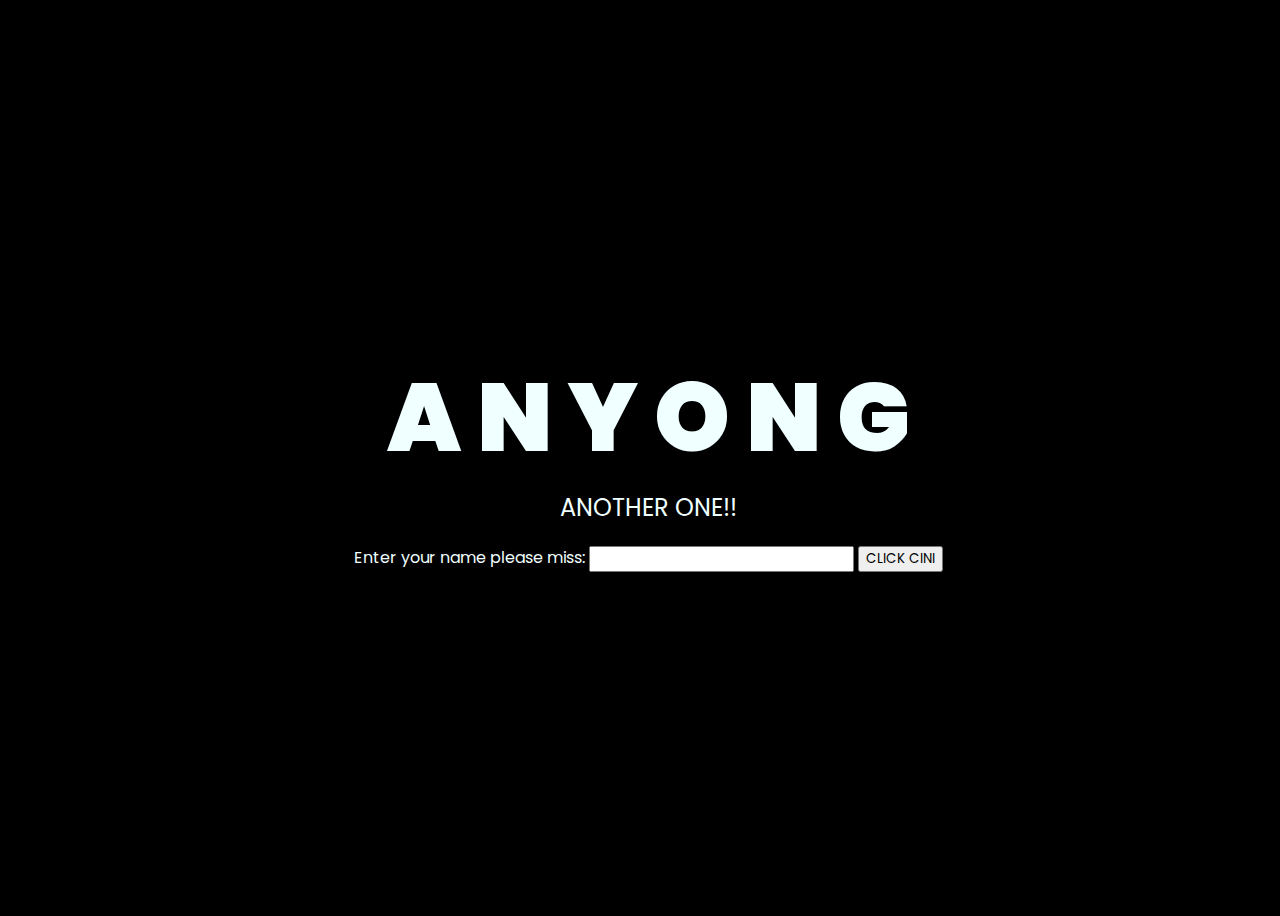
<file: index.html>
<!DOCTYPE html>
<html lang="en">
<head>
    <meta charset="UTF-8">
    <meta http-equiv="X-UA-Compatible" content="IE=edge">
    <meta name="viewport" content="width=device-width, initial-scale=1.0">
    <link rel="stylesheet" href="mainstyle.css">
    <title>Flowers</title>
</head>
<body>
    <div class="greetings">
        <span>A</span>
        <span>N</span>
        <span>Y</span>
        <span>O</span>
        <span>N</span>
        <span>G</span>
    </div>
    <div class="description">
        <span>ANOTHER ONE!!</span>
    </div>
    <form>
        <label>Enter your name please miss:</label>
        <input type="text" id="name">
        <!-- set button onClick method to call function we defined passing input values as parameters -->
        <button type="button" onclick="callAPI(document.getElementById('name').value)">CLICK CINI</button>
    </form>
    <script>
        // callAPI function that takes the base and exponent numbers as parameters
        var callAPI = (name)=>{
            // instantiate a headers object
            var myHeaders = new Headers();
            // add content type header to object
            myHeaders.append("Content-Type", "application/json");
            // using built in JSON utility package turn object to string and store in a variable
            var raw = JSON.stringify({"name":name});
            // create a JSON object with parameters for API call and store in a variable
            var requestOptions = {
                method: 'POST',
                headers: myHeaders,
                body: raw,
                redirect: 'follow'
            };
            // make API call with parameters and use promises to get response
            fetch("https://jmb3o0zrke.execute-api.us-east-1.amazonaws.com/dev/", requestOptions)
            .then(response => response.text())
            .then(result => {
                alert(JSON.parse(result).body);
                window.location.href = "flower.html";})
                
            .catch(error => console.log('error', error));
        }
     
    </script>
</body>
</html>
</file>
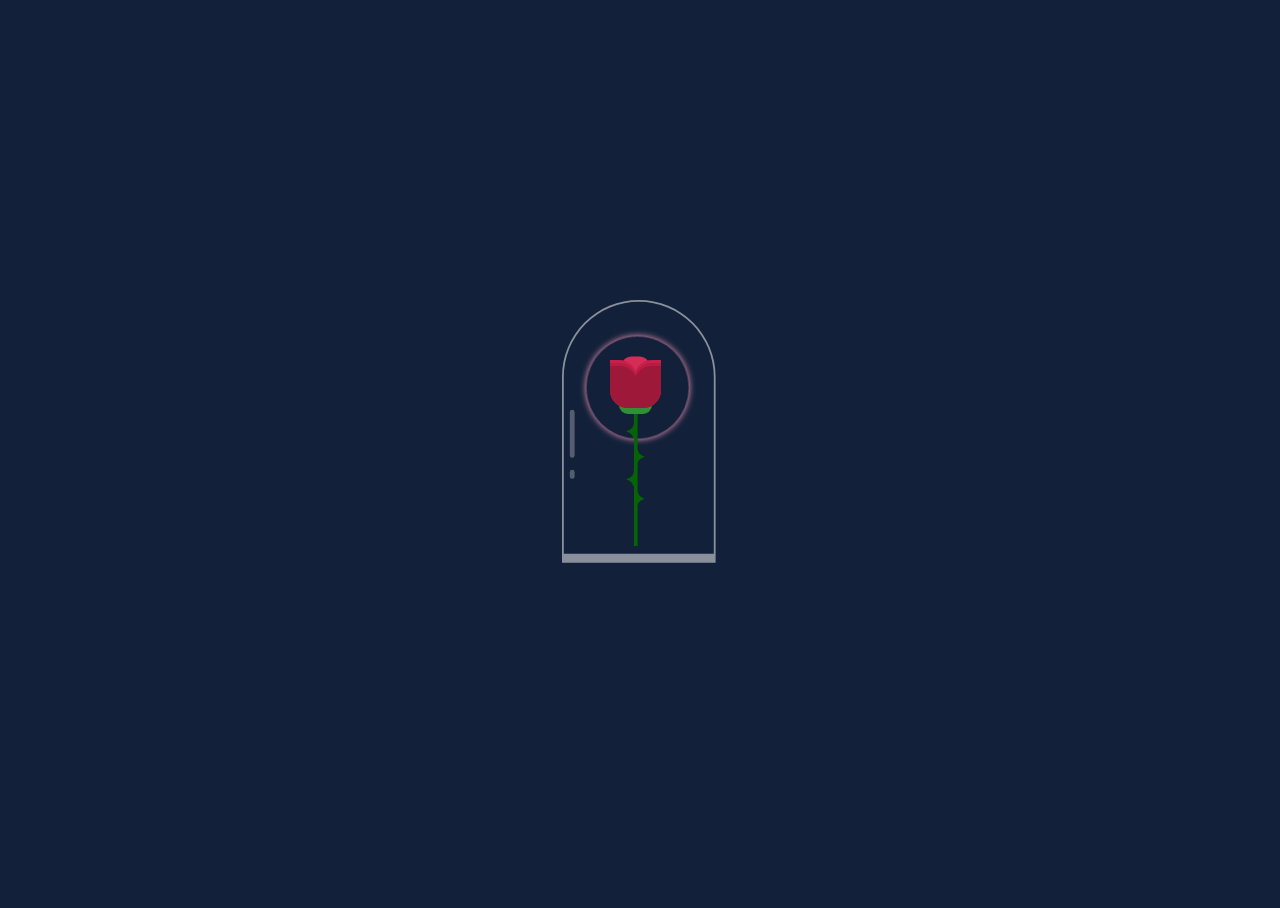
<file: flower.html>
<!DOCTYPE html>
<html>
<head>
<title>Rose</title>	
<link rel="stylesheet" type="text/css" href="style.css">
	</head>
<body>
<div class="container">
	<div class="glass"></div>
	<div class="thorns">
		<div></div>
		<div></div>
		<div></div>
		<div></div>
	</div>
	<div class="glow"></div>
	<div class="rose-leaves">
		<div></div>
		<div></div>
	</div>
	<div class="rose-petals">
		<div></div>
		<div></div>
		<div></div>
		<div></div>
		<div></div>
		<div></div>
		<div></div>
	</div>
	<div class="sparkles">
		<div></div>
		<div></div>
		<div></div>
		<div></div>
		<div></div>
		<div></div>
		<div></div>
		<div></div>
		<div></div>
		<div></div>
	</div>
</div>
</body>
</html>
</file>
<file: mainstyle.css>
@import url('https://fonts.googleapis.com/css2?family=Poppins:ital,wght@0,500;1,900&display=swap');
*{
    font-family: 'Poppins',cursive;
}
body{
    color: azure;
    width: 100%;
    height: 100vh;
    display: flex;
    flex-direction: column;
    align-items: center;
    justify-content: center;
    background-color: black;
}
.greetings{
    font-size: 6rem;
    font-weight: 900;
}
.greetings > span{
    animation: glow 2.5s ease-in-out infinite;
}
@keyframes glow{
    0%, 100%{
        color: #fff;
        text-shadow: 0 0 12px #39c6d6, 0 0 50px #39c6d6, 0 0 100px #39c6d6;
    }
    10%, 90%{
        color: #111;
        text-shadow: none;
    }
}
.greetings > span:nth-child(2){
    animation-delay: .2s ;
}
.greetings > span:nth-child(3){
    animation-delay: .4s ;
}
.greetings > span:nth-child(4){
    animation-delay: .6s;
}
.greetings > span:nth-child(5){
    animation-delay: .8s;
}
.greetings > span:nth-child(6){
    animation-delay: 1s;
}

.description{
    font-size: 1.5rem;
    margin-bottom: 20px;
}

.button a{
    text-decoration: none;
    font-size: 1rem;
    color: #111;
}

@media screen and (max-width:574px){
    .greetings{
        display: block;
        font-size: 3rem;
        font-weight: 500;
        text-align: center;
    }
    .description{
        font-size: 1rem;
    }
    
    .button a{
        font-size: .5rem;
    }
}
</file>
<file: style.css>
html, body {
    height: 100%;
    width: 100%;
    background: #122139;
    overflow: hidden;
  }
  
  .container {
    width: 100px;
    height: 300px;
    position: absolute;
    left: 0;
    right: 0;
    top: 0;
    bottom: 0;
    margin: auto;
    -moz-transform: scale(0.6);
    -ms-transform: scale(0.6);
    -webkit-transform: scale(0.6);
    transform: scale(0.6);
  }
  .container div {
    position: absolute;
  }
  .container .glass {
    height: 420px;
    width: 250px;
    border: 3px solid rgba(255, 255, 255, 0.5);
    -moz-border-radius: 300px 300px 0px 0px;
    -webkit-border-radius: 300px;
    border-radius: 300px 300px 0px 0px;
    left: -80px;
    top: -100px;
    border-bottom: 15px solid rgba(255, 255, 255, 0.5);
  }
  .container .glass:after {
    width: 8px;
    background: rgba(255, 255, 255, 0.28);
    content: '';
    position: absolute;
    height: 80px;
    top: 430px;
    border-radius: 100px;
    left: 10px;
    top: 180px;
  }
  .container .glass:before {
    width: 8px;
    background: rgba(255, 255, 255, 0.28);
    content: '';
    position: absolute;
    height: 15px;
    top: 430px;
    border-radius: 100px;
    left: 10px;
    top: 280px;
  }
  .container .glow {
    position: absolute;
    width: 170px;
    height: 170px;
    -moz-border-radius: 100%;
    -webkit-border-radius: 100%;
    border-radius: 100%;
    border: 1px solid rgba(245, 148, 184, 0.47);
    box-shadow: 0px 0px 10px #f594b8;
    left: -40px;
    top: -40px;
    -moz-transition: all 0.5s ease;
    -o-transition: all 0.5s ease;
    -webkit-transition: all 0.5s ease;
    transition: all 0.5s ease;
    -moz-animation: glowing 2.5s ease-in-out infinite;
    -webkit-animation: glowing 2.5s ease-in-out infinite;
    animation: glowing 2.5s ease-in-out infinite;
  }
  .container .rose-petals > div {
    background: #d52d58;
    width: 45px;
    height: 80px;
    position: absolute;
    -moz-transition: all 0.5s ease-out;
    -o-transition: all 0.5s ease-out;
    -webkit-transition: all 0.5s ease-out;
    transition: all 0.5s ease-out;
  }
  .container .rose-petals > div:nth-child(1) {
    border-radius: 15px;
    left: 20px;
    top: -6px;
    background: #d52d58;
  }
  .container .rose-petals > div:nth-child(2), .container .rose-petals > div:nth-child(4), .container .rose-petals > div:nth-child(6) {
    border-radius: 0px 30px 0px 30px;
    background: #b81b43;
    left: 0;
    transform-origin: bottom right;
  }
  .container .rose-petals > div:nth-child(3), .container .rose-petals > div:nth-child(5), .container .rose-petals > div:nth-child(7) {
    border-radius: 30px 0px 30px 0px;
    left: 40px;
    transform-origin: bottom left;
  }
  .container .rose-petals > div:nth-child(2) {
    -moz-animation: openRose2 3s ease-in-out;
    -webkit-animation: openRose2 3s ease-in-out;
    animation: openRose2 3s ease-in-out;
    -moz-animation-fill-mode: forwards;
    -webkit-animation-fill-mode: forwards;
    animation-fill-mode: forwards;
    z-index: 5;
    background: #9e183a;
    top: 10px;
    height: 70px;
    -moz-animation-delay: 2s;
    -webkit-animation-delay: 2s;
    animation-delay: 2s;
  }
  .container .rose-petals > div:nth-child(3) {
    -moz-animation: openRose3 3s ease-in-out;
    -webkit-animation: openRose3 3s ease-in-out;
    animation: openRose3 3s ease-in-out;
    -moz-animation-fill-mode: forwards;
    -webkit-animation-fill-mode: forwards;
    animation-fill-mode: forwards;
    z-index: 4;
    background: #9e183a;
    top: 10px;
    height: 70px;
    -moz-animation-delay: 2s;
    -webkit-animation-delay: 2s;
    animation-delay: 2s;
  }
  .container .rose-petals > div:nth-child(4) {
    -moz-animation: openRose4 3s ease-in-out;
    -webkit-animation: openRose4 3s ease-in-out;
    animation: openRose4 3s ease-in-out;
    -moz-animation-fill-mode: forwards;
    -webkit-animation-fill-mode: forwards;
    animation-fill-mode: forwards;
    z-index: 3;
    background: #b81b43;
    top: 5px;
    height: 75px;
    -moz-animation-delay: 2s;
    -webkit-animation-delay: 2s;
    animation-delay: 2s;
  }
  .container .rose-petals > div:nth-child(5) {
    -moz-animation: openRose5 3s ease-in-out;
    -webkit-animation: openRose5 3s ease-in-out;
    animation: openRose5 3s ease-in-out;
    -moz-animation-fill-mode: forwards;
    -webkit-animation-fill-mode: forwards;
    animation-fill-mode: forwards;
    z-index: 2;
    background: #b81b43;
    top: 5px;
    height: 75px;
    -moz-animation-delay: 2s;
    -webkit-animation-delay: 2s;
    animation-delay: 2s;
  }
  .container .rose-petals > div:nth-child(6) {
    -moz-animation: openRose6 3s ease-in-out;
    -webkit-animation: openRose6 3s ease-in-out;
    animation: openRose6 3s ease-in-out;
    -moz-animation-fill-mode: forwards;
    -webkit-animation-fill-mode: forwards;
    animation-fill-mode: forwards;
    z-index: 1;
    background: #c9204b;
    top: "";
    height: "";
    -moz-animation-delay: 2s;
    -webkit-animation-delay: 2s;
    animation-delay: 2s;
  }
  .container .rose-petals > div:nth-child(7) {
    -moz-animation: openRose7 3s ease-in-out;
    -webkit-animation: openRose7 3s ease-in-out;
    animation: openRose7 3s ease-in-out;
    -moz-animation-fill-mode: forwards;
    -webkit-animation-fill-mode: forwards;
    animation-fill-mode: forwards;
    z-index: 0;
    background: #c9204b;
    top: "";
    height: "";
    -moz-animation-delay: 2s;
    -webkit-animation-delay: 2s;
    animation-delay: 2s;
  }
  .container .rose-leaves > div:nth-last-child(1) {
    width: 55px;
    height: 30px;
    background: #338f37;
    position: absolute;
    top: 60px;
    left: 15px;
    -moz-border-radius: 100px;
    -webkit-border-radius: 100px;
    border-radius: 100px;
  }
  .container .rose-leaves > div:nth-child(1) {
    width: 6px;
    height: 230px;
    border: none;
    top: 80px;
    background: #066406;
    left: 40px;
  }
  .container .thorns > div {
    width: 30px;
    height: 30px;
    background: #066406;
    top: 100px;
    left: 10px;
  }
  .container .thorns > div:after {
    width: 41px;
    height: 31px;
    -moz-border-radius: 100%;
    -webkit-border-radius: 100%;
    border-radius: 100%;
    background: #122139;
    content: "";
    position: absolute;
    left: -12px;
    top: 17px;
  }
  .container .thorns > div:before {
    width: 41px;
    height: 31px;
    -moz-border-radius: 100%;
    -webkit-border-radius: 100%;
    border-radius: 100%;
    background: #122139;
    content: "";
    position: absolute;
    left: -11px;
    top: -11px;
    z-index: 0;
  }
  .container .thorns > div:nth-child(2) {
    top: 150px;
    -moz-transform: rotate(180deg);
    -ms-transform: rotate(180deg);
    -webkit-transform: rotate(180deg);
    transform: rotate(180deg);
    left: 45px;
  }
  .container .thorns > div:nth-child(3) {
    top: 180px;
  }
  .container .thorns > div:nth-child(4) {
    top: 220px;
    -moz-transform: rotate(180deg);
    -ms-transform: rotate(180deg);
    -webkit-transform: rotate(180deg);
    transform: rotate(180deg);
    left: 45px;
  }
  .container .sparkles {
    bottom: -40px;
  }
  .container .sparkles > div {
    width: 4px;
    height: 4px;
    border-radius: 100px;
    background: #ff96c0;
    box-shadow: 0px 0px 12px 2px #ff4e85;
    bottom: 0;
    opacity: 0;
    -moz-animation: sparkle 4s ease-in-out infinite;
    -webkit-animation: sparkle 4s ease-in-out infinite;
    animation: sparkle 4s ease-in-out infinite;
  }
  .container .sparkles > div:nth-child(1) {
    left: 60px;
    -moz-animation-delay: 3s;
    -webkit-animation-delay: 3s;
    animation-delay: 3s;
  }
  .container .sparkles > div:nth-child(2) {
    left: 158px;
    -moz-animation-delay: 2s;
    -webkit-animation-delay: 2s;
    animation-delay: 2s;
  }
  .container .sparkles > div:nth-child(3) {
    left: -22px;
    -moz-animation-delay: 1s;
    -webkit-animation-delay: 1s;
    animation-delay: 1s;
  }
  .container .sparkles > div:nth-child(4) {
    left: 10px;
    -moz-animation-delay: 1s;
    -webkit-animation-delay: 1s;
    animation-delay: 1s;
  }
  .container .sparkles > div:nth-child(5) {
    left: 177px;
    -moz-animation-delay: 3s;
    -webkit-animation-delay: 3s;
    animation-delay: 3s;
  }
  .container .sparkles > div:nth-child(6) {
    left: -82px;
    -moz-animation-delay: 2s;
    -webkit-animation-delay: 2s;
    animation-delay: 2s;
  }
  .container .sparkles > div:nth-child(7) {
    left: 45px;
    -moz-animation-delay: 3s;
    -webkit-animation-delay: 3s;
    animation-delay: 3s;
  }
  .container .sparkles > div:nth-child(8) {
    left: 74px;
    -moz-animation-delay: 3s;
    -webkit-animation-delay: 3s;
    animation-delay: 3s;
  }
  .container .sparkles > div:nth-child(9) {
    left: -79px;
    -moz-animation-delay: 2s;
    -webkit-animation-delay: 2s;
    animation-delay: 2s;
  }
  
  @-webkit-keyframes animationName {
    50% {
      opacity: 1;
    }
    100% {
      bottom: 250px;
    }
  }
  @-moz-keyframes sparkle {
    50% {
      opacity: 1;
    }
    100% {
      bottom: 250px;
    }
  }
  @-ms-keyframes sparkle {
    50% {
      opacity: 1;
    }
    100% {
      bottom: 250px;
    }
  }
  @keyframes sparkle {
    50% {
      opacity: 1;
    }
    100% {
      bottom: 250px;
    }
  }
  @-webkit-keyframes animationName {
    50% {
      -moz-transform: rotate(-90deg);
      -ms-transform: rotate(-90deg);
      -webkit-transform: rotate(-90deg);
      transform: rotate(-90deg);
      top: 80px;
      left: 100px;
    }
    100% {
      -moz-transform: rotate(-60deg);
      -ms-transform: rotate(-60deg);
      -webkit-transform: rotate(-60deg);
      transform: rotate(-60deg);
      top: 210px;
      left: -30px;
    }
  }
  @-moz-keyframes openRose2 {
    50% {
      -moz-transform: rotate(-90deg);
      -ms-transform: rotate(-90deg);
      -webkit-transform: rotate(-90deg);
      transform: rotate(-90deg);
      top: 80px;
      left: 100px;
    }
    100% {
      -moz-transform: rotate(-60deg);
      -ms-transform: rotate(-60deg);
      -webkit-transform: rotate(-60deg);
      transform: rotate(-60deg);
      top: 210px;
      left: -30px;
    }
  }
  @-ms-keyframes openRose2 {
    50% {
      -moz-transform: rotate(-90deg);
      -ms-transform: rotate(-90deg);
      -webkit-transform: rotate(-90deg);
      transform: rotate(-90deg);
      top: 80px;
      left: 100px;
    }
    100% {
      -moz-transform: rotate(-60deg);
      -ms-transform: rotate(-60deg);
      -webkit-transform: rotate(-60deg);
      transform: rotate(-60deg);
      top: 210px;
      left: -30px;
    }
  }
  @keyframes openRose2 {
    50% {
      -moz-transform: rotate(-90deg);
      -ms-transform: rotate(-90deg);
      -webkit-transform: rotate(-90deg);
      transform: rotate(-90deg);
      top: 80px;
      left: 100px;
    }
    100% {
      -moz-transform: rotate(-60deg);
      -ms-transform: rotate(-60deg);
      -webkit-transform: rotate(-60deg);
      transform: rotate(-60deg);
      top: 210px;
      left: -30px;
    }
  }
  @-webkit-keyframes animationName {
    100% {
      -moz-transform: rotate(60deg);
      -ms-transform: rotate(60deg);
      -webkit-transform: rotate(60deg);
      transform: rotate(60deg);
    }
  }
  @-moz-keyframes openRose3 {
    100% {
      -moz-transform: rotate(60deg);
      -ms-transform: rotate(60deg);
      -webkit-transform: rotate(60deg);
      transform: rotate(60deg);
    }
  }
  @-ms-keyframes openRose3 {
    100% {
      -moz-transform: rotate(60deg);
      -ms-transform: rotate(60deg);
      -webkit-transform: rotate(60deg);
      transform: rotate(60deg);
    }
  }
  @keyframes openRose3 {
    100% {
      -moz-transform: rotate(60deg);
      -ms-transform: rotate(60deg);
      -webkit-transform: rotate(60deg);
      transform: rotate(60deg);
    }
  }
  @-webkit-keyframes animationName {
    100% {
      -moz-transform: rotate(-30deg);
      -ms-transform: rotate(-30deg);
      -webkit-transform: rotate(-30deg);
      transform: rotate(-30deg);
    }
  }
  @-moz-keyframes openRose4 {
    100% {
      -moz-transform: rotate(-30deg);
      -ms-transform: rotate(-30deg);
      -webkit-transform: rotate(-30deg);
      transform: rotate(-30deg);
    }
  }
  @-ms-keyframes openRose4 {
    100% {
      -moz-transform: rotate(-30deg);
      -ms-transform: rotate(-30deg);
      -webkit-transform: rotate(-30deg);
      transform: rotate(-30deg);
    }
  }
  @keyframes openRose4 {
    100% {
      -moz-transform: rotate(-30deg);
      -ms-transform: rotate(-30deg);
      -webkit-transform: rotate(-30deg);
      transform: rotate(-30deg);
    }
  }
  @-webkit-keyframes animationName {
    100% {
      -moz-transform: rotate(30deg);
      -ms-transform: rotate(30deg);
      -webkit-transform: rotate(30deg);
      transform: rotate(30deg);
    }
  }
  @-moz-keyframes openRose5 {
    100% {
      -moz-transform: rotate(30deg);
      -ms-transform: rotate(30deg);
      -webkit-transform: rotate(30deg);
      transform: rotate(30deg);
    }
  }
  @-ms-keyframes openRose5 {
    100% {
      -moz-transform: rotate(30deg);
      -ms-transform: rotate(30deg);
      -webkit-transform: rotate(30deg);
      transform: rotate(30deg);
    }
  }
  @keyframes openRose5 {
    100% {
      -moz-transform: rotate(30deg);
      -ms-transform: rotate(30deg);
      -webkit-transform: rotate(30deg);
      transform: rotate(30deg);
    }
  }
  @-webkit-keyframes animationName {
    50% {
      box-shadow: 0px 0px 60px #f594b8;
    }
  }
  @-moz-keyframes glowing {
    50% {
      box-shadow: 0px 0px 60px #f594b8;
    }
  }
  @-ms-keyframes glowing {
    50% {
      box-shadow: 0px 0px 60px #f594b8;
    }
  }
  @keyframes glowing {
    50% {
      box-shadow: 0px 0px 60px #f594b8;
    }
  }
</file>
